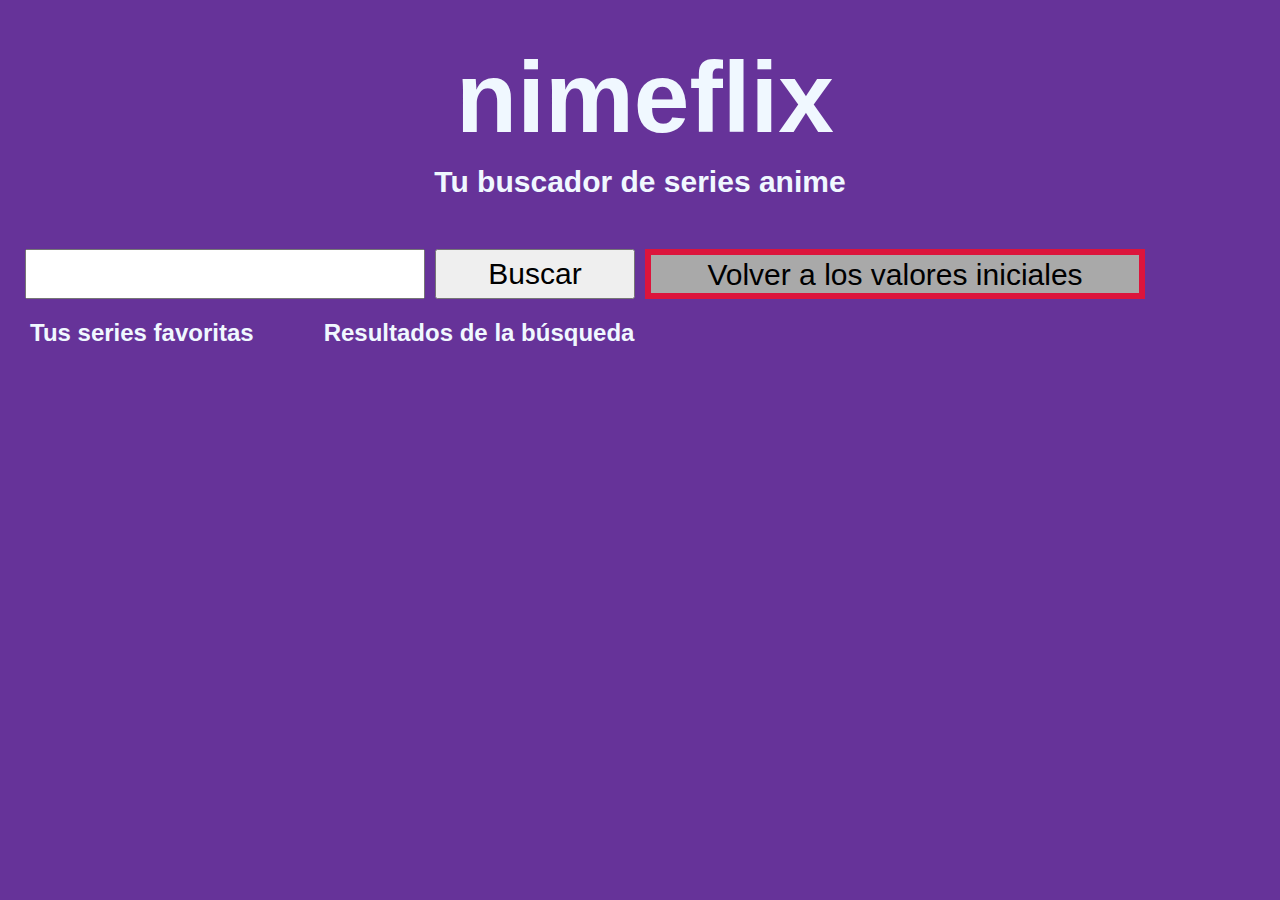
<file: docs/index.html>
<!DOCTYPE html>
<html lang="es">
  <head>
    <meta charset="UTF-8" />
    <meta name="viewport" content="width=device-width, initial-scale=1" />
    <title>Buscador de series anime</title>  
    
    <link rel="stylesheet" href="https://cdnjs.cloudflare.com/ajax/libs/font-awesome/6.5.0/css/all.min.css" integrity="sha512-Avb2QiuDEEvB4bZJYdft2mNjVShBftLdPG8FJ0V7irTLQ8Uo0qcPxh4Plq7G5tGm0rU+1SPhVotteLpBERwTkw==" crossorigin="anonymous" referrerpolicy="no-referrer" />
    <link rel="stylesheet" href="./assets/index-2a5b3fb2.css">
  </head>

  <body>
    <main>
  <h1><i class="fa-solid fa-a fa-flip" style="--fa-animation-duration: 3s;"></i>nimeflix</h1><h2 class="subtitle">Tu buscador de series anime</h2>
      <div class="div">
        <input type="text" class="js-input-search input">
        <button class="js-btn-search btn">Buscar</button>
        <button class="js-btn-reset btn_reset">Volver a los valores iniciales</button>
      </div>
      <div class="container">        
          <div>
            <h2>Tus series favoritas</h2>
            <ul class="favorite js-container-fav">
            </ul>
          </div>

          <div>
            <h2>Resultados de la búsqueda</h2>
            <ul class="js-container-gen ul">
            </ul>
          </div>
      </div>
      
    
      </main>
    <script src="./js/main.js"></script>
  </body>
</html>
</file>
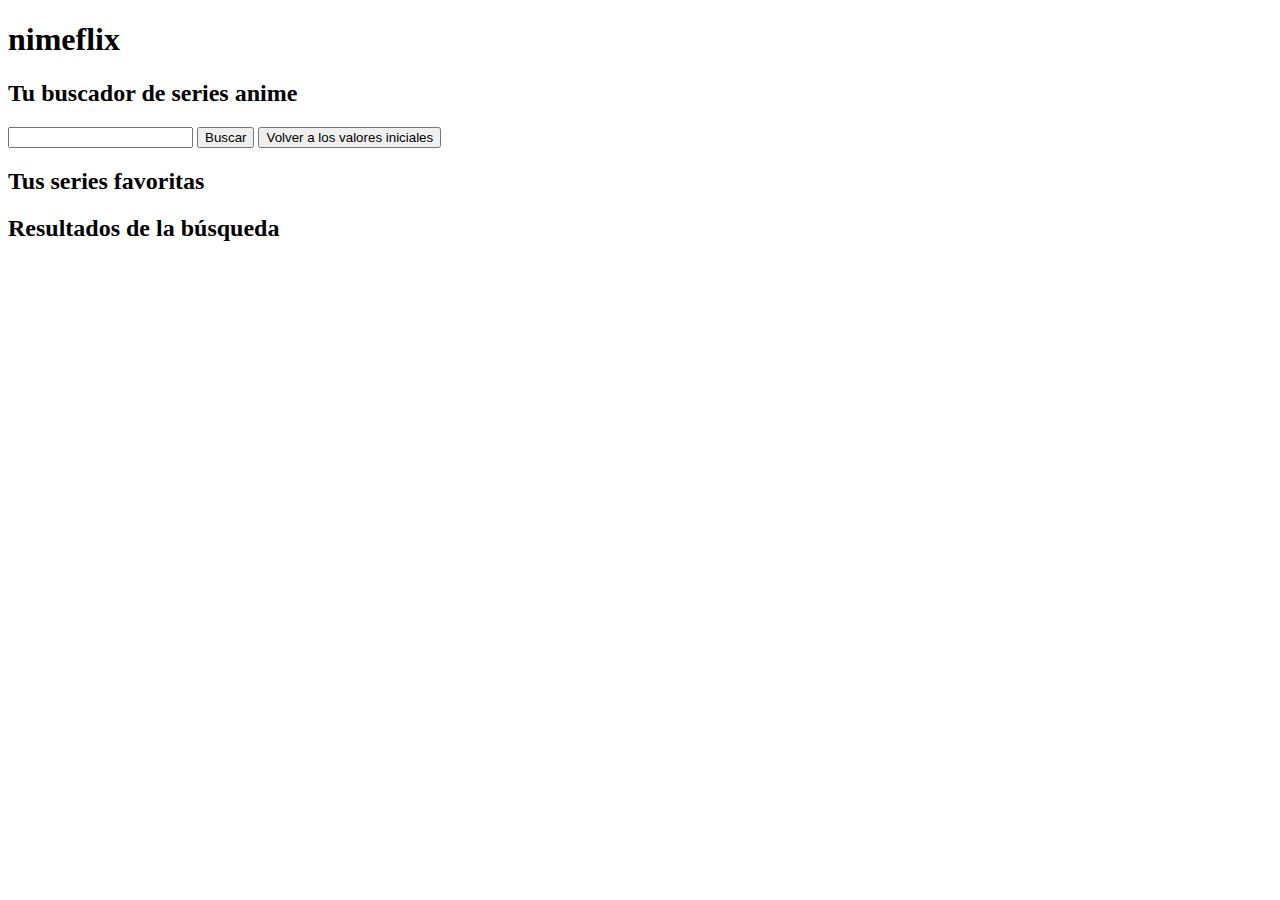
<file: src/index.html>
<!DOCTYPE html>
<html lang="es">
  <head>
    <meta charset="UTF-8" />
    <meta name="viewport" content="width=device-width, initial-scale=1" />
    <title>Buscador de series anime</title>  
    <link rel="stylesheet" href="./scss/main.scss" />
    <link rel="stylesheet" href="https://cdnjs.cloudflare.com/ajax/libs/font-awesome/6.5.0/css/all.min.css" integrity="sha512-Avb2QiuDEEvB4bZJYdft2mNjVShBftLdPG8FJ0V7irTLQ8Uo0qcPxh4Plq7G5tGm0rU+1SPhVotteLpBERwTkw==" crossorigin="anonymous" referrerpolicy="no-referrer" />
  </head>

  <body>
    <main>
  <h1><i class="fa-solid fa-a fa-flip" style="--fa-animation-duration: 3s;"></i>nimeflix</h1><h2 class="subtitle">Tu buscador de series anime</h2>
      <div class="div">
        <input type="text" class="js-input-search input">
        <button class="js-btn-search btn">Buscar</button>
        <button class="js-btn-reset btn_reset">Volver a los valores iniciales</button>
      </div>
      <div class="container">        
          <div>
            <h2>Tus series favoritas</h2>
            <ul class="favorite js-container-fav">
            </ul>
          </div>

          <div>
            <h2>Resultados de la búsqueda</h2>
            <ul class="js-container-gen ul">
            </ul>
          </div>
      </div>
      
    
      </main>
    <script src="./js/main.js"></script>
  </body>
</html>
</file>
<file: docs/assets/index-2a5b3fb2.css>
*{box-sizing:border-box;margin:0;padding:0}*{padding:0;margin:5px;box-sizing:border-box}html{font-family:Arial,Helvetica,sans-serif;background-color:#639;color:#f0f8ff}h1{font-family:Lucida Sans,Lucida Sans Regular,Lucida Grande,Lucida Sans Unicode,Geneva,Verdana,sans-serif;font-size:100px;display:flex;justify-content:center;padding-top:30px;padding-bottom:5px}.subtitle{font-family:Lucida Sans,Lucida Sans Regular,Lucida Grande,Lucida Sans Unicode,Geneva,Verdana,sans-serif;font-size:30px;display:flex;justify-content:center;padding-bottom:40px}.div{display:flex}.input{width:400px;height:50px;font-size:30px}.btn{width:200px;height:50px;font-size:30px}.btn_reset{width:500px;height:50px;font-size:30px;border:crimson 6px solid;background-color:#a9a9a9;padding:3px}.container{display:flex;flex-direction:row;gap:50px}.ul{display:flex;flex-wrap:wrap;gap:50px}.fav{border:8px solid rgb(255,187,0);list-style:none;border-radius:5px;margin-bottom:5px;background-color:#000;color:#fff}.show{list-style:none}.icon{font-size:20px;color:#fff}.close-icon-container{width:30px}
</file>
